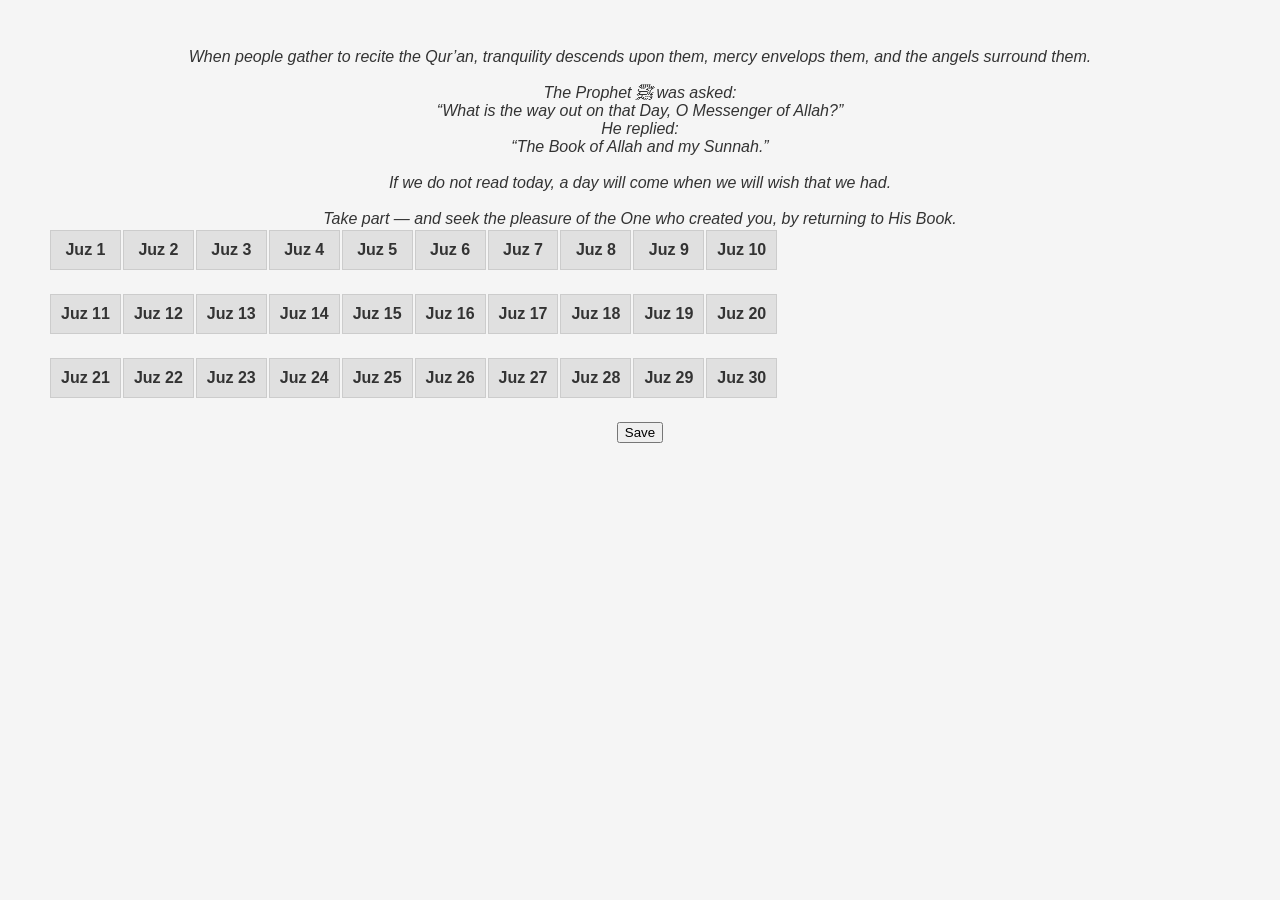
<file: index.html>
<!DOCTYPE html>
<html lang="en">

  <head>
    <meta charset="UTF-8">
    <title>Proper</title>
    <link rel="stylesheet" href="./style.css">

  </head>
    
  <body>
  <div class="intro-text">
  <em>
    When people gather to recite the Qur’an, tranquility descends upon them, mercy envelops them, and the angels surround them.<br><br>

    The Prophet ﷺ was asked:<br>
    “What is the way out on that Day, O Messenger of Allah?”<br>
    He replied:<br>
    “The Book of Allah and my Sunnah.”<br><br>

    If we do not read today, a day will come when we will wish that we had.<br><br>

    Take part — and seek the pleasure of the One who created you, by returning to His Book.
  </em>
</div>

<div class="container">
  <table>
    <tr>
      <!-- Juz numbers -->
      <th>Juz 1</th><th>Juz 2</th><th>Juz 3</th><th>Juz 4</th><th>Juz 5</th>
      <th>Juz 6</th><th>Juz 7</th><th>Juz 8</th><th>Juz 9</th><th>Juz 10</th>
    </tr>
    <tr>
      <!-- Editable cells -->
      <td contenteditable="true"></td><td contenteditable="true"></td><td contenteditable="true"></td>
      <td contenteditable="true"></td><td contenteditable="true"></td>
      <td contenteditable="true"></td><td contenteditable="true"></td><td contenteditable="true"></td>
      <td contenteditable="true"></td><td contenteditable="true"></td>
    </tr>

    <tr>
      <th>Juz 11</th><th>Juz 12</th><th>Juz 13</th><th>Juz 14</th><th>Juz 15</th>
      <th>Juz 16</th><th>Juz 17</th><th>Juz 18</th><th>Juz 19</th><th>Juz 20</th>
    </tr>
    <tr>
      <td contenteditable="true"></td><td contenteditable="true"></td><td contenteditable="true"></td>
      <td contenteditable="true"></td><td contenteditable="true"></td>
      <td contenteditable="true"></td><td contenteditable="true"></td><td contenteditable="true"></td>
      <td contenteditable="true"></td><td contenteditable="true"></td>
    </tr>

    <tr>
      <th>Juz 21</th><th>Juz 22</th><th>Juz 23</th><th>Juz 24</th><th>Juz 25</th>
      <th>Juz 26</th><th>Juz 27</th><th>Juz 28</th><th>Juz 29</th><th>Juz 30</th>
    </tr>
    <tr>
      <td contenteditable="true"></td><td contenteditable="true"></td><td contenteditable="true"></td>
      <td contenteditable="true"></td><td contenteditable="true"></td>
      <td contenteditable="true"></td><td contenteditable="true"></td><td contenteditable="true"></td>
      <td contenteditable="true"></td><td contenteditable="true"></td>
    </tr>
  </table>
</div>


<!-- Save button -->
    <button id="save-btn">Save</button>
  </div>

<script src="script.js"></script>
</body>
</html>
    <script  src="./script.js"></script>

  </body>
  
</html>
</file>
<file: style.css>
body {
  background-color: #f5f5f5; /* Neutral light background */
  font-family: Arial, sans-serif;
  text-align: center;
  color: #333; /* Dark text for contrast */
  padding: 40px;
}

  content {
  display: inline-block;
  background-color: #ffffff; /* White content background */
  padding: 20px;
  border-radius: 15px;
  border: 5px solid #50C878; /* Emerald green border around the content */
  box-shadow: 0 0 20px rgba(0,0,0,0.1); /* Subtle shadow for depth */
}
  /* Optional: decorative swirl effect */
  border-image: url('https://i.ibb.co/Z6GvW7B/swirl-border.png') 30 round;

table {
  margin: 20px auto;
  border-collapse: collapse;
}

th {
  padding: 10px;
  background-color: #e0e0e0; /* Light gray for headers */
  border: 1px solid #ccc;
}

td input {
  width: 50px;
  text-align: center;
  padding: 5px;
  border-radius: 5px;
  border: 1px solid #ccc;
  
 .reminder {
  font-style: italic;      /* Italics */
  color: #555;             /* Optional: softer gray color */
  margin-bottom: 20px;     /* Space below th 
   
   .reminder {
  font-style: italic;      /* Italics */
  font-weight: bold;       /* Bold */
  font-size: 1.2em;        /* Slightly larger than normal text */
  color: #555;             /* Optional: soft gray for readability */
  margin-bottom: 20px;     /* Space below t
   
   border: 8px solid black;
border-radius: 15px;
</file>
